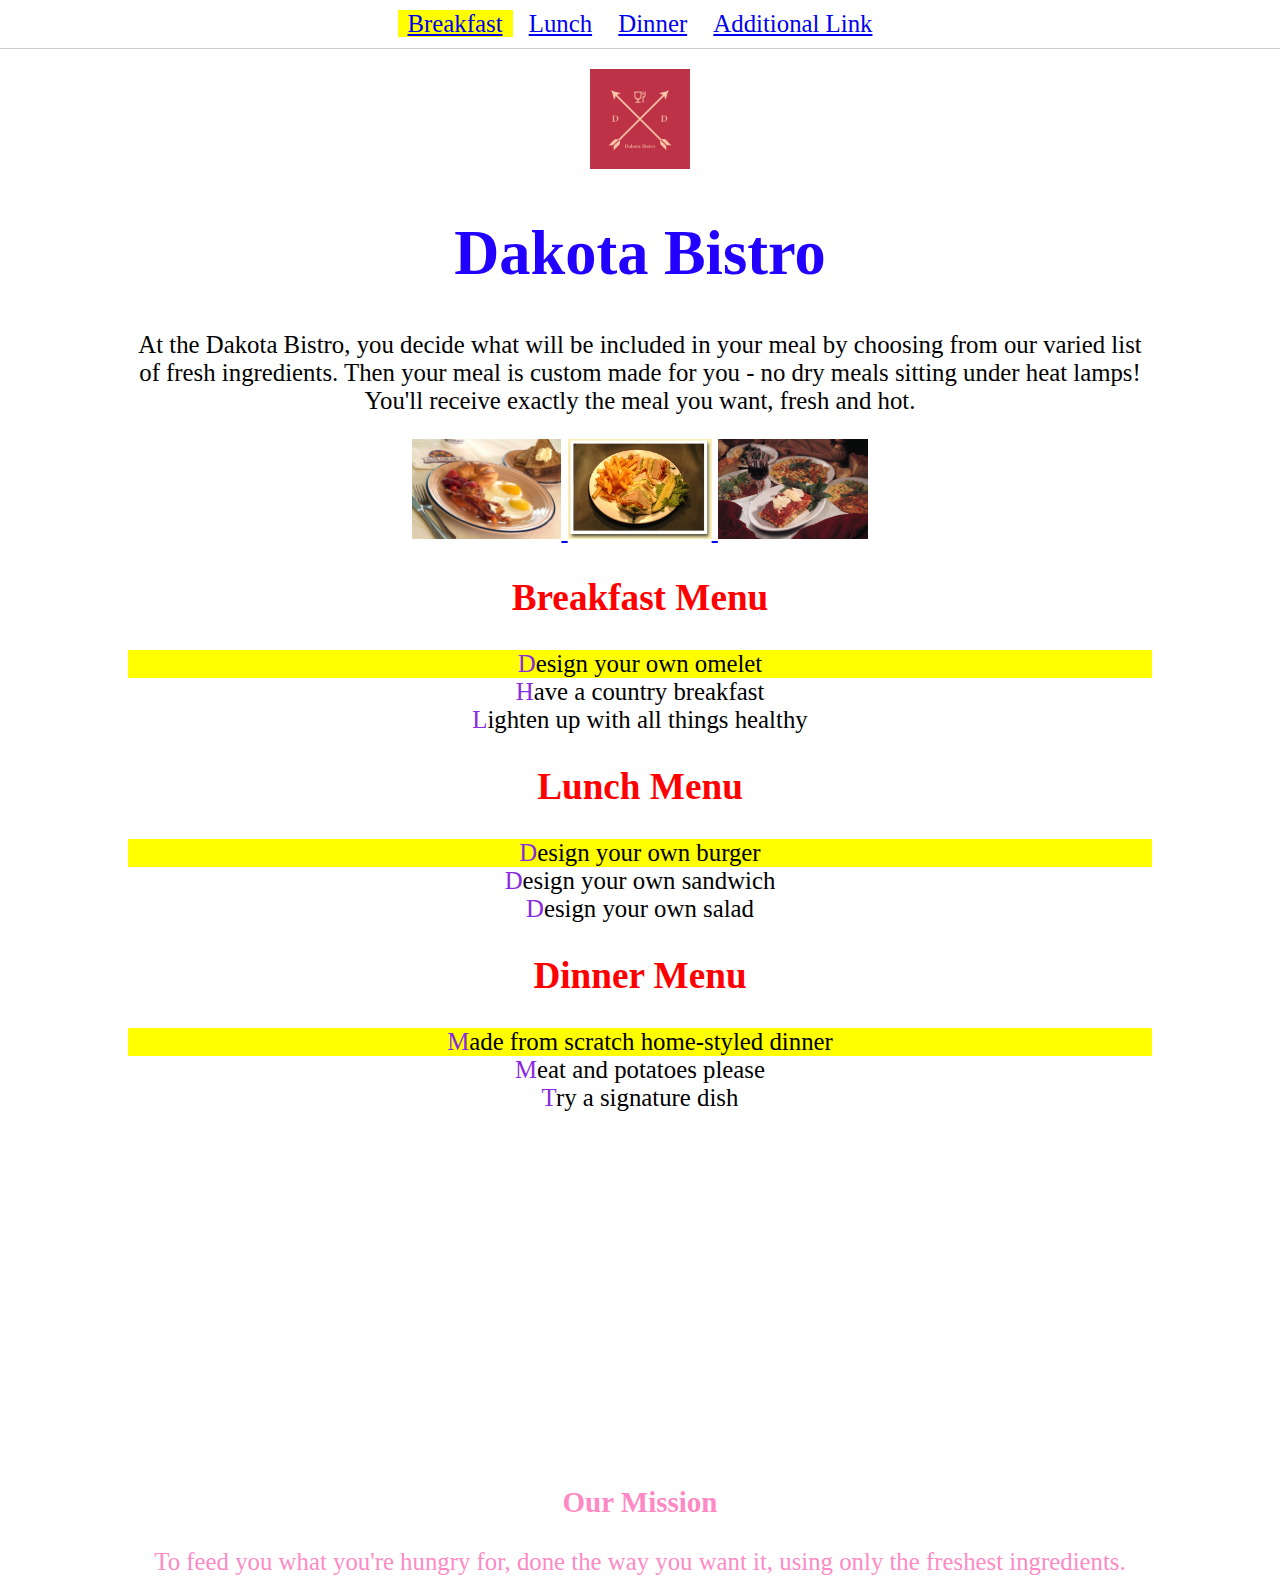
<file: index.html>
<!DOCTYPE html>
<html lang="en">
   <head>
       <meta charset="utf-8">
       <title>CSS Exercise Week 2</title>
       <meta name="description" content="css exercise for comm 261 at ndsu  ">
       <meta name="keywords" content="css, exercise, web, development   ">
       <link rel="stylesheet" type="text/css" href="css/main.css">
       <script src="http://html5shiv.googlecode.com/svn/trunk/html5.js"></script>
<title>CSS Exercise Week 2</title>

</head>
<body>
<nav>
  <li><a href="breakfast.html">Breakfast</a></li>
  <li><a href="lunch.html">Lunch</a></li>
  <li><a href="dinner.html">Dinner</a></li>
  <li><a href="additional-link.html">Additional Link</a></li>
</nav>
<header>
  <img src="img/logo.png" id="logo" alt="logo" height="100" width="100" />
  <h1>Dakota Bistro</h1>
</header>
<section>
  <p>
    At the Dakota Bistro, you decide what will be included in your meal 
    by choosing from our varied list of fresh ingredients. Then your meal is 
    custom made for you - no dry meals sitting under heat lamps! You'll receive 
    exactly the meal you want, fresh and hot.
  </p>

    <a href="breakfast.html">
        <img src="img/breakfast.jpg" alt="breakfast example" height="100px" />
    </a>
    <a href="lunch.html">
        <img src="img/lunch.jpg" alt="lunch example" height="100px" />
    </a>
    <a href="dinner.html">
        <img src="img/dinner.jpg" alt="dinner example" height="100px" />
    </a>


  <article id="breakfast">
    <h2>Breakfast Menu</h2>
    <ul>
      <li>Design your own omelet</li>
      <li>Have a country breakfast</li>
      <li>Lighten up with all things healthy</li>
    </ul>
  </article>

  <article id="lunch">
    <h2>Lunch Menu</h2>
    <ul>
      <li>Design your own burger</li>
      <li>Design your own sandwich</li>
      <li>Design your own salad</li>
    </ul>
  </article>

  <article id="dinner">
    <h2>Dinner Menu</h2>
    <ul>
      <li>Made from scratch home-styled dinner</li>
      <li>Meat and potatoes please</li>
      <li>Try a signature dish</li>
    </ul>
  </article>
  <iframe width="560" height="315" src="https://www.youtube.com/embed/5rdVXjW8N2o" frameborder="0" allow="accelerometer; autoplay; encrypted-media; gyroscope; picture-in-picture" allowfullscreen></iframe>
</section>
<footer>
  <h3>Our Mission</h3>
  <blockquote><p>To feed you what you're hungry for, done the way you want it, using only the freshest ingredients.</p></blockquote>
</footer>
</body>
</html>
</file>
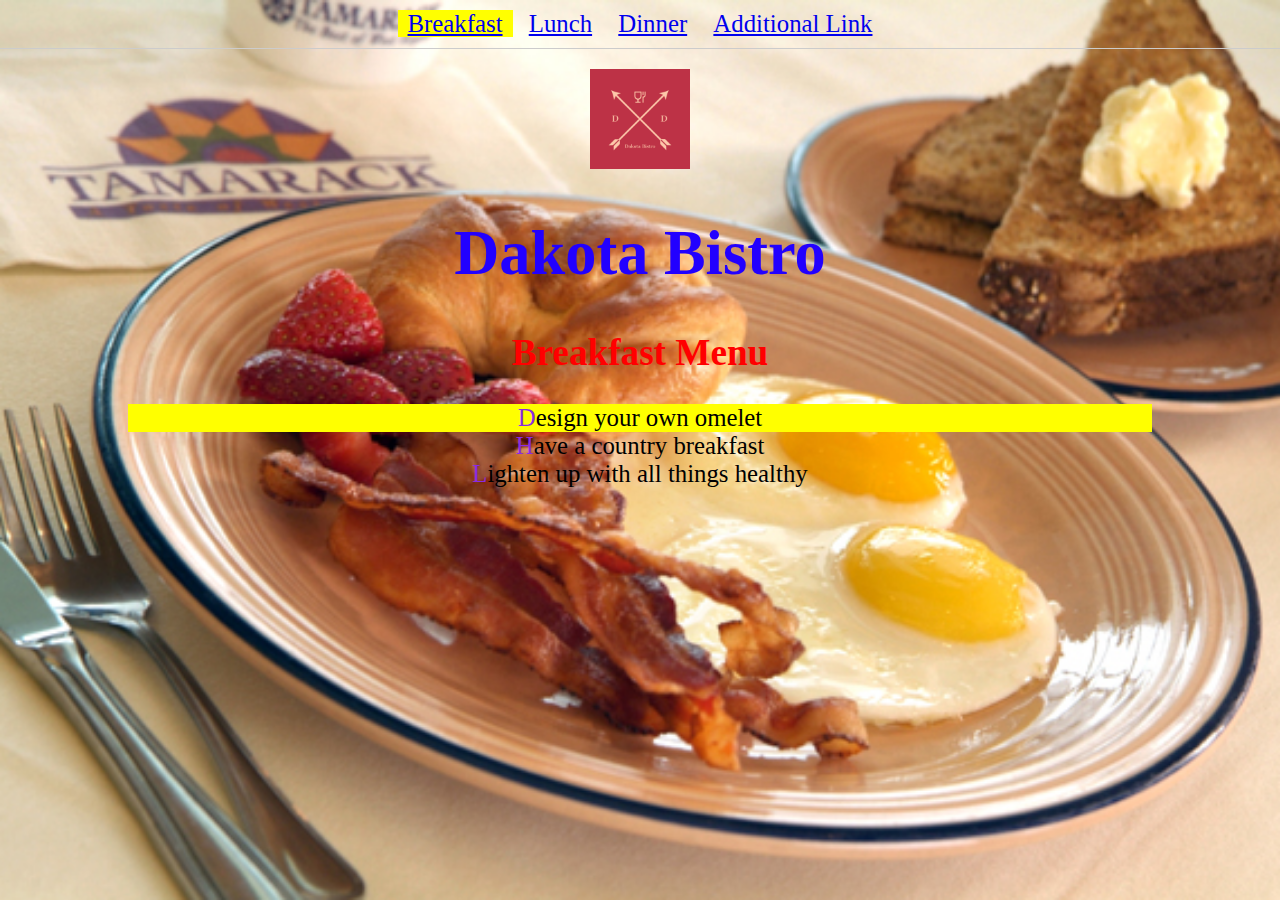
<file: breakfast.html>
<!DOCTYPE html>
<html lang="en">
   <head>
        <meta charset="utf-8">
        <title>CSS Exercise Week 2</title>
        <meta name="description" content="css exercise for comm 261 at ndsu  ">
        <meta name="keywords" content="css, exercise, web, development   ">
        <link rel="stylesheet" type="text/css" href="css/main.css">
        <script src="http://html5shiv.googlecode.com/svn/trunk/html5.js"></script>
        <link rel="icon" href="img/favicon.png" type="image/png" sizes="16x16">
        <title>CSS Exercise Week 2</title>
    </head>
    <body class="background-breakfast">
        <nav>
            <li><a href="breakfast.html">Breakfast</a></li>
            <li><a href="lunch.html">Lunch</a></li>
            <li><a href="dinner.html">Dinner</a></li>
            <li><a href="additional-link.html">Additional Link</a></li>
        </nav>
        <header>
            <img src="img/logo.png" id="logo" alt="logo" height="100" width="100" />
            <h1>Dakota Bistro</h1>
        </header>
        <section>

            <article id="breakfast">
                <h2>Breakfast Menu</h2>
                <ul>
                <li>Design your own omelet</li>
                <li>Have a country breakfast</li>
                <li>Lighten up with all things healthy</li>
                </ul>
            </article>
        </section>
 
    </body>
</html>
</file>
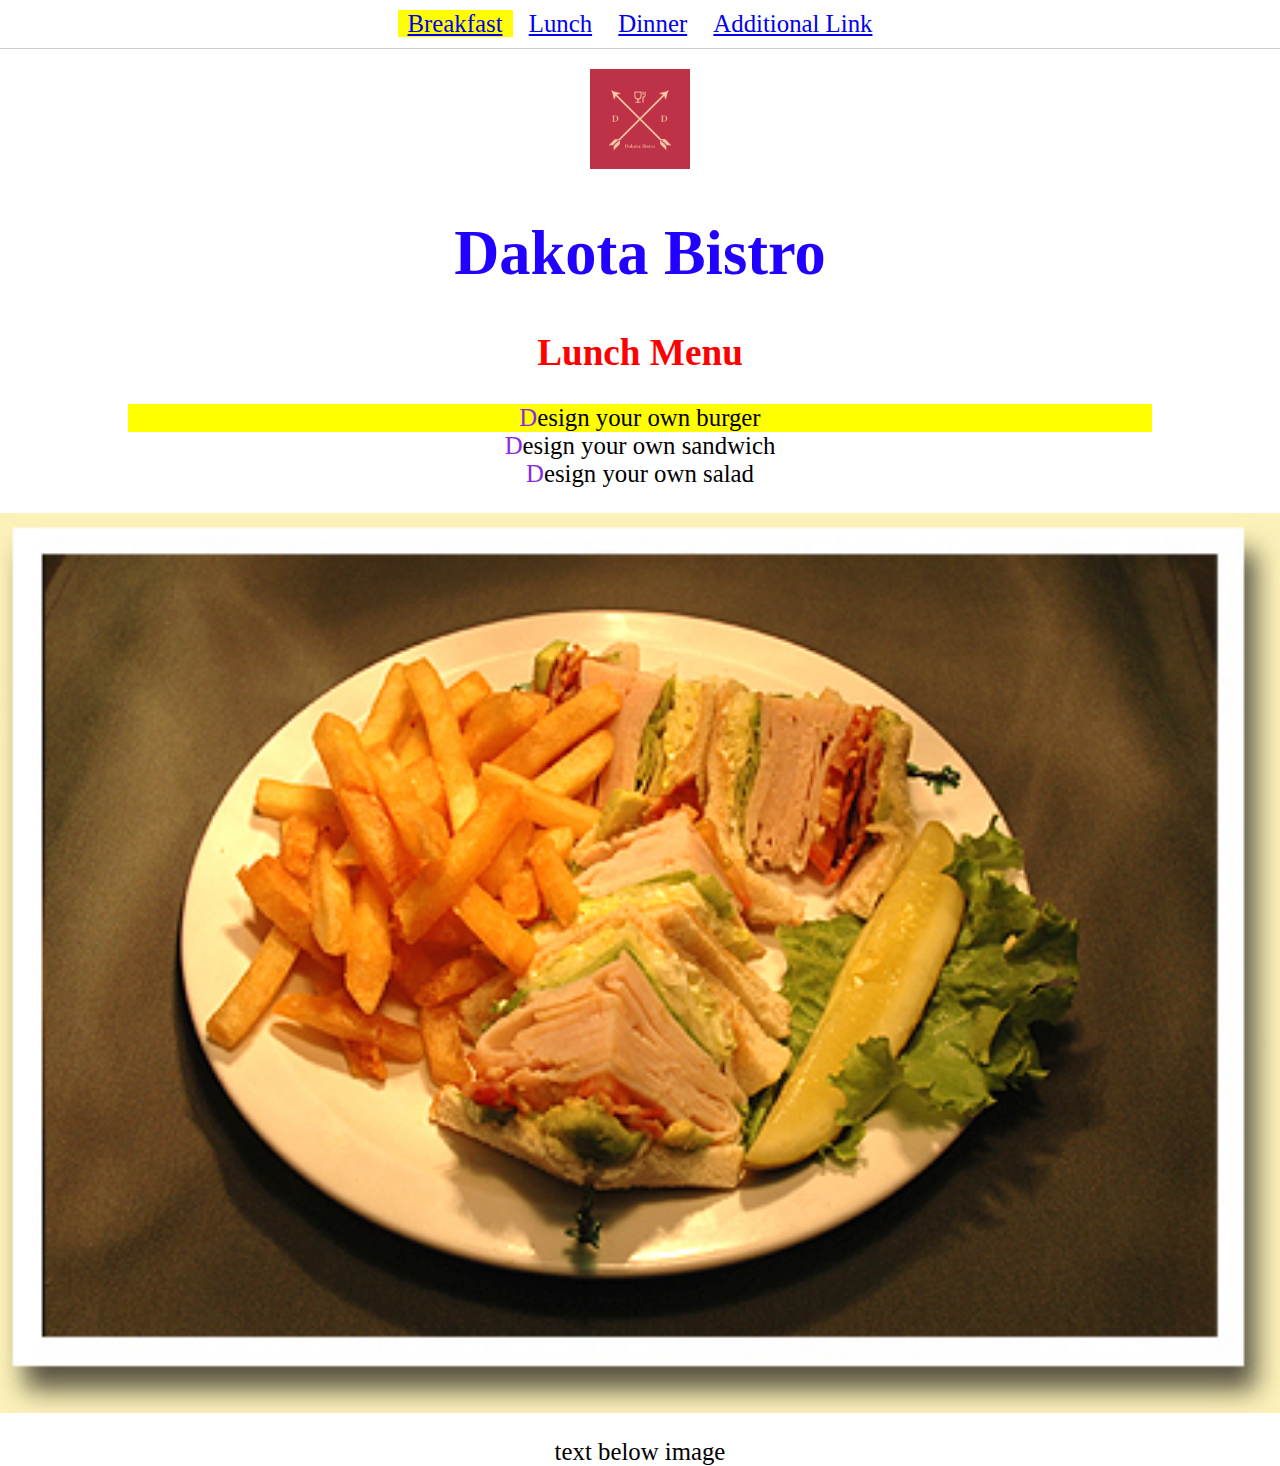
<file: lunch.html>
<!DOCTYPE html>
<html lang="en">
   <head>
       <meta charset="utf-8">
       <title>CSS Exercise Week 2</title>
       <meta name="description" content="css exercise for comm 261 at ndsu  ">
       <meta name="keywords" content="css, exercise, web, development   ">
       <link rel="stylesheet" type="text/css" href="css/main.css">
      <script src="http://html5shiv.googlecode.com/svn/trunk/html5.js"></script>
        <title>CSS Exercise Week 2</title>
    </head>
    <body>
        <nav>
            <li><a href="breakfast.html">Breakfast</a></li>
            <li><a href="lunch.html">Lunch</a></li>
            <li><a href="dinner.html">Dinner</a></li>
            <li><a href="additional-link.html">Additional Link</a></li>
        </nav>
        <header>
            <img id="logo" src="img/logo.png" alt="logo" height="100" width="100" />
            <h1>Dakota Bistro</h1>
        </header>
        <section>
            <article id="lunch">
                <h2>Lunch Menu</h2>
                <ul>
                    <li>Design your own burger</li>
                    <li>Design your own sandwich</li>
                    <li>Design your own salad</li>
                </ul>
            </article>
        </section>
        <div class="background-lunch"></div>
        <section>
            <p>text below image</p>
        </section>
    </body>
</html>
</file>
<file: css/main.css>
body, html {
    height: 100%;
    margin: 0;
}
/*nav styles*/
nav{
    border-bottom:1px solid #ccc;
    border-width:1px 0;
    list-style:none;
    margin:0;
    padding:0;
    text-align:center;
}
nav li{
    display:inline;
}
nav a{
    display:inline-block;
    padding:10px;
}

#logo{
    padding-top:20px;
}
/*section styles*/
section{
    width:80%;
    margin-left:auto;
    margin-right:auto;
    text-align: center;
}
/*article styles*/
ul {
    list-style-type: none;
    padding:0;
}

/*css selectors*/
li:first-child {
    background-color: yellow;
}
li::first-letter { 
    color: #8A2BE2;
}
/*additional selectors*/
article > h2{
    color:#FF0000;
}
header, footer{
    text-align:center;
}
/*pseudo-element selectors*/
a:hover{
    color:#008000;
}
h2:hover{
    font-size: 200%;
}
/*color properties, responsive text*/
footer{
    color:rgba(255, 105, 180, .8);
}
h1{
    color:hsl(248, 100%, 50%);
    font-size: calc(24px + 3vw);
}
body{
    font-size: calc(12px + 1vw);
}

/*breakfast page*/
.background-breakfast {

    background-image: url("../img/breakfast.jpg");
    height: 100%; 
    background-position: center;
    background-repeat: no-repeat;
    background-size: cover;
}



.background-lunch {

    background-image: url("../img/lunch.jpg");
    height: 100%; 
    background-position: center;
    background-repeat: no-repeat;
    background-size: cover;
}
</file>
